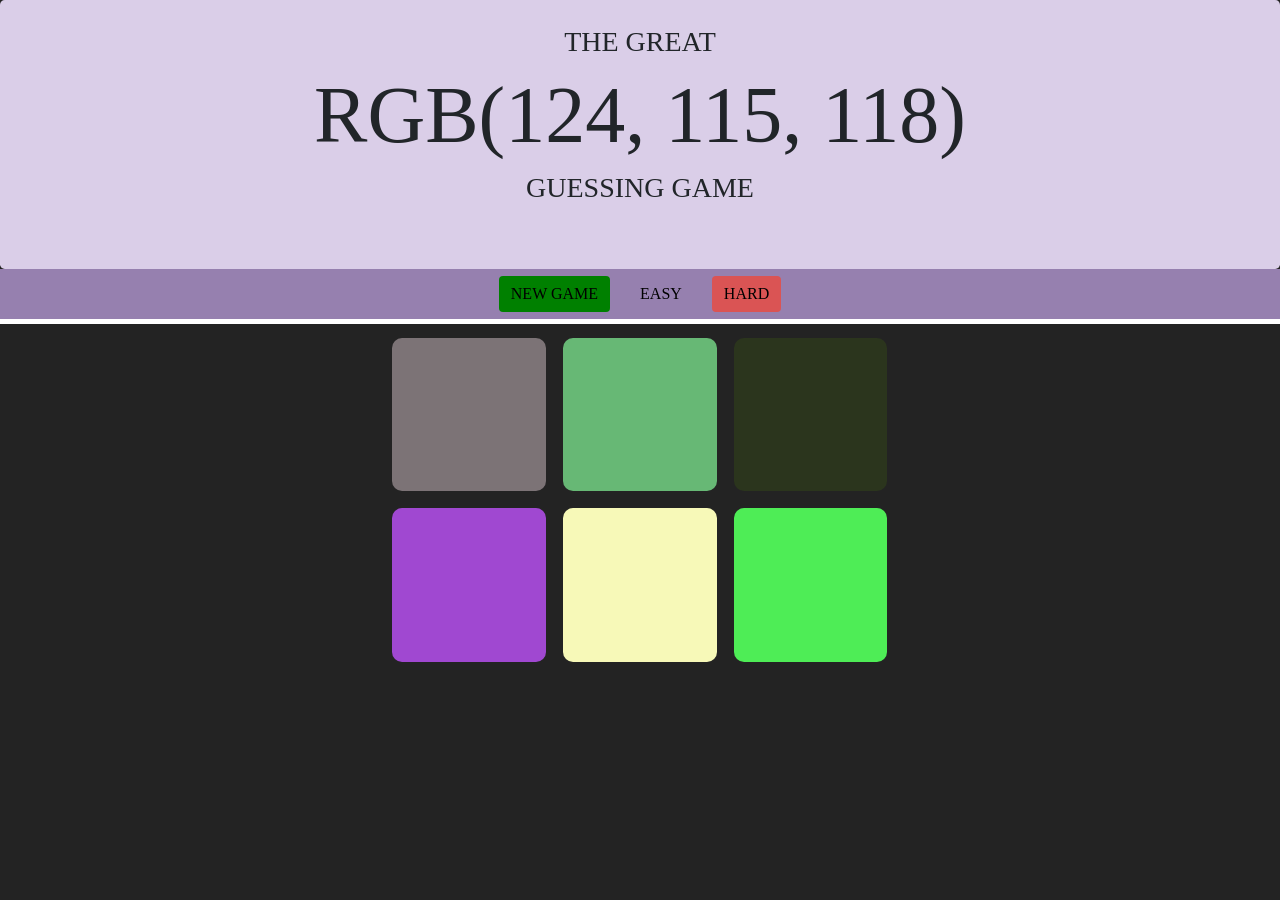
<file: index.html>
<!DOCTYPE html>
<html>
<head>
	<title>Color Game!</title>
	<link rel="stylesheet" href="https://stackpath.bootstrapcdn.com/bootstrap/4.4.1/css/bootstrap.min.css" integrity="sha384-Vkoo8x4CGsO3+Hhxv8T/Q5PaXtkKtu6ug5TOeNV6gBiFeWPGFN9MuhOf23Q9Ifjh" crossorigin="anonymous">
<link rel="stylesheet" type="text/css" href="colorGame.css">
</head>
<body>
	<div class="jumbotron">
<div class="container text-center">
<h3>THE GREAT</h3>
<h1><span id="colorDisplay">RGB</span></h1>
<h3>GUESSING GAME</h3>
<h5><span id="Message"></span></h5>
</div>
</div>
<div class="stripe">
<button id="newColor" class="btn">NEW GAME</button>
<button id="Easy" class="btn ">EASY</button>
<button id="Hard" class="btn selected">HARD</button>
</div>
<div class="margin"></div>

<div class="contain">
	<div class="square"></div>
	<div class="square"></div>
	<div class="square"></div>
	<div class="square"></div>
	<div class="square"></div>
	<div class="square"></div>
</div>

<script type="text/javascript" src="colorGame.js"></script>
</body>
</html>
</file>
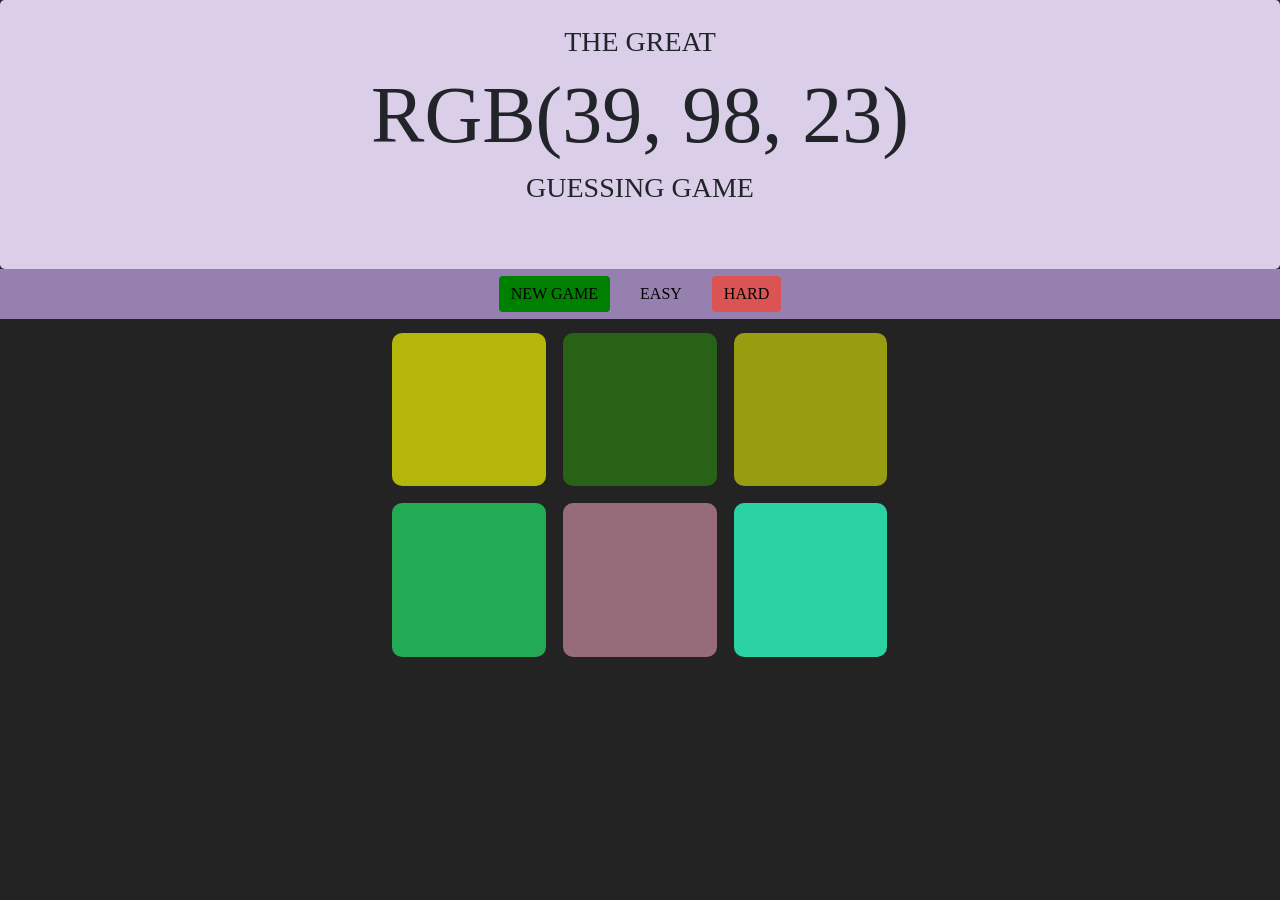
<file: colorGame.html>
<!DOCTYPE html>
<html>
<head>
	<title>Color Game!</title>
	<link rel="stylesheet" href="https://stackpath.bootstrapcdn.com/bootstrap/4.4.1/css/bootstrap.min.css" integrity="sha384-Vkoo8x4CGsO3+Hhxv8T/Q5PaXtkKtu6ug5TOeNV6gBiFeWPGFN9MuhOf23Q9Ifjh" crossorigin="anonymous">
<link rel="stylesheet" type="text/css" href="colorGame.css">
</head>
<body>
	<div class="jumbotron">
<div class="container text-center">
<h3>THE GREAT</h3>
<h1><span id="colorDisplay">RGB</span></h1>
<h3>GUESSING GAME</h3>
<h5><span id="Message"></span></h5>
</div>
</div>
<div class="stripe">
<button id="newColor" class="btn">NEW GAME</button>
<button id="Easy" class="btn ">EASY</button>
<button id="Hard" class="btn selected">HARD</button>
</div>
<div class="contain">
	<div class="square"></div>
	<div class="square"></div>
	<div class="square"></div>
	<div class="square"></div>
	<div class="square"></div>
	<div class="square"></div>
</div>

<script type="text/javascript" src="colorGame.js"></script>
</body>
</html>
</file>
<file: colorGame.css>
.navbar-brand{
	text-align: center;
}
body{
	background-color: #232323;
	text-transform: uppercase;
	font-family: "Montserrat" , "Avenir";
}
.contain{
	margin: 5px 30%;
	max-width: 600px

}
.square{
	width: 30%;
	padding-bottom: 30%;
	margin: 1.66%;
	background-color: purple;
	float: left;
	border-radius: 10px;
	transition: background-color 0.5s;

}
#Message{
	color: black;
	display: inline-block;
}
.stripe{
	text-align: center;
	background-color: rgb(150, 128, 175);
	margin: 0.5px black

}
.selected{
	background-color: rgb(218, 84, 84);
}
.btn{
	margin: 7px;
	color:black;
	border: 1px white;
	transition: all 0.5s;
}
#newColor{
	background-color: green;
}

.jumbotron{
	margin:0;
	padding: 25px 25px;
	background-color: rgb(218, 206, 232);
	line-height: 1.1;
}
#colorDisplay{
	font-size: 200%;
}
.btn:hover{
	background-color: yellow;
}
.margin{
	width:100%;
	height: 5px;
	background-color: white;
}
.score{
	text-align: center;
}
</file>
